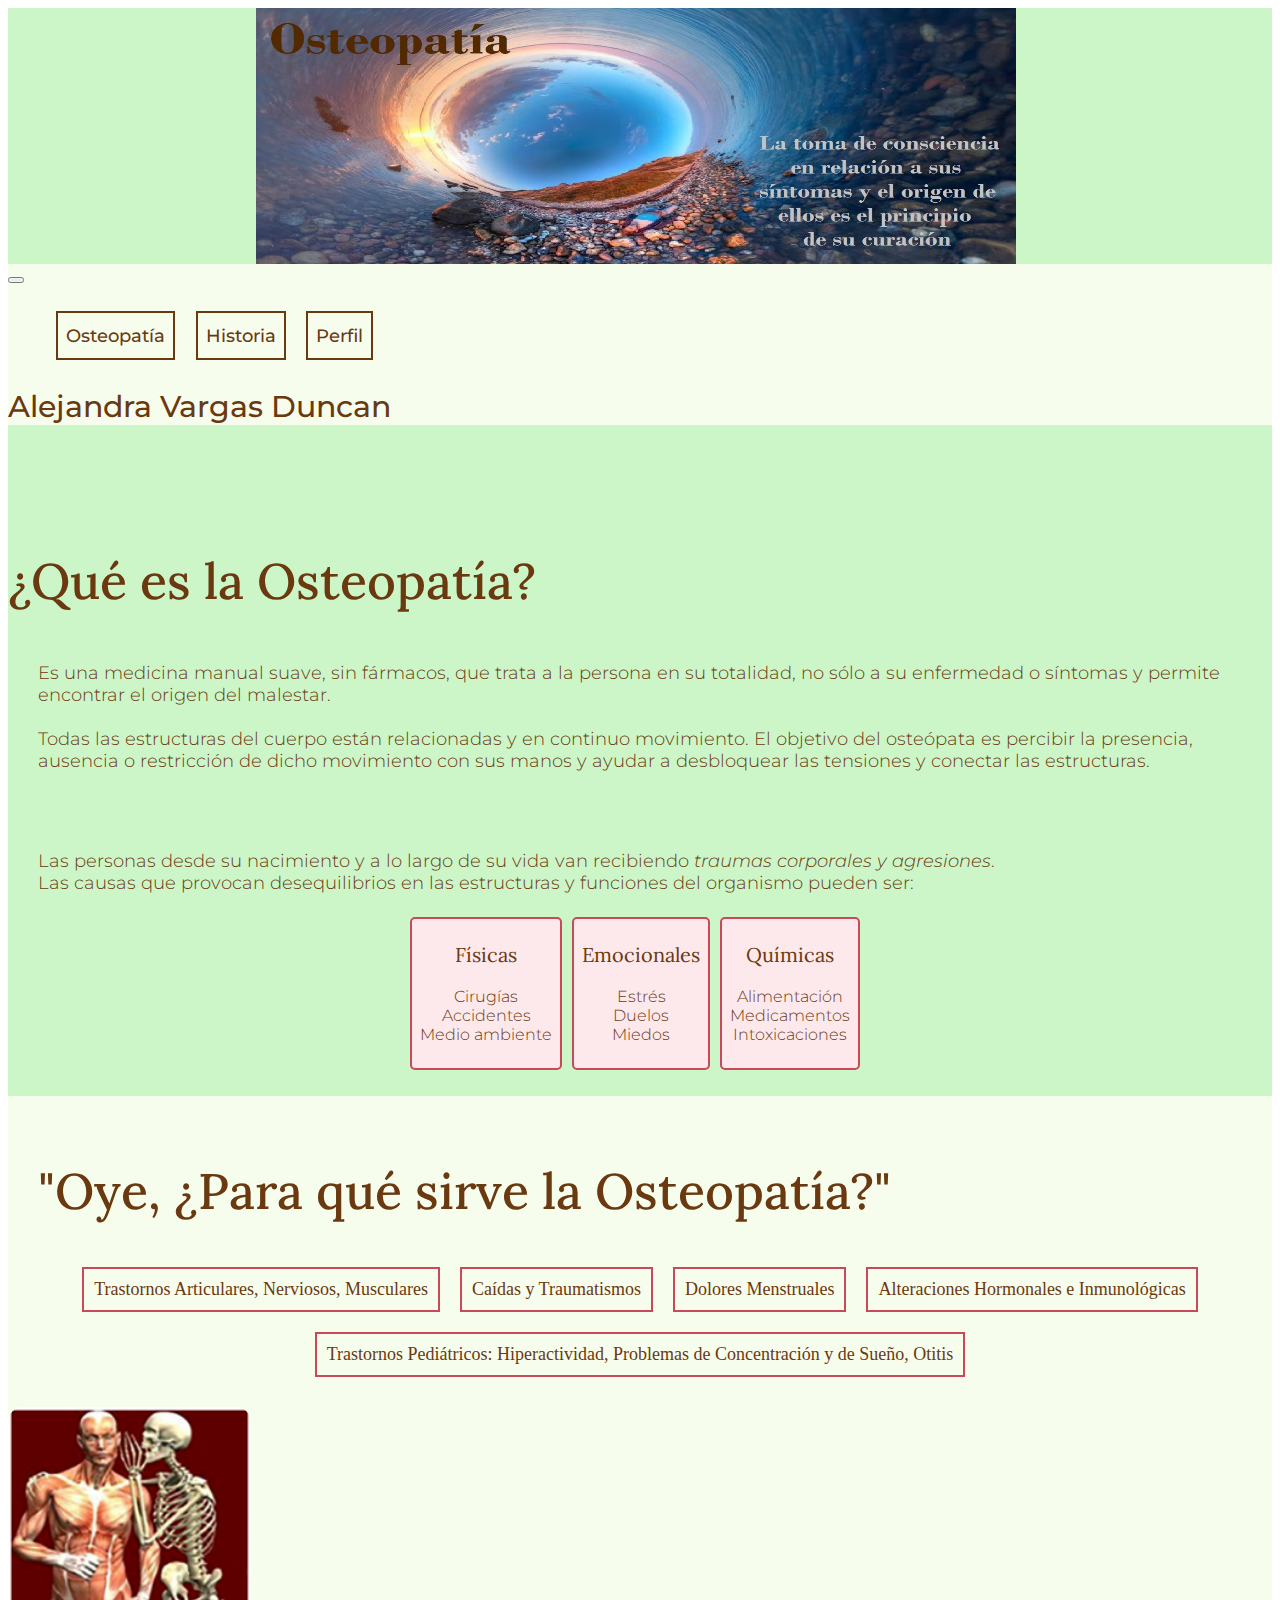
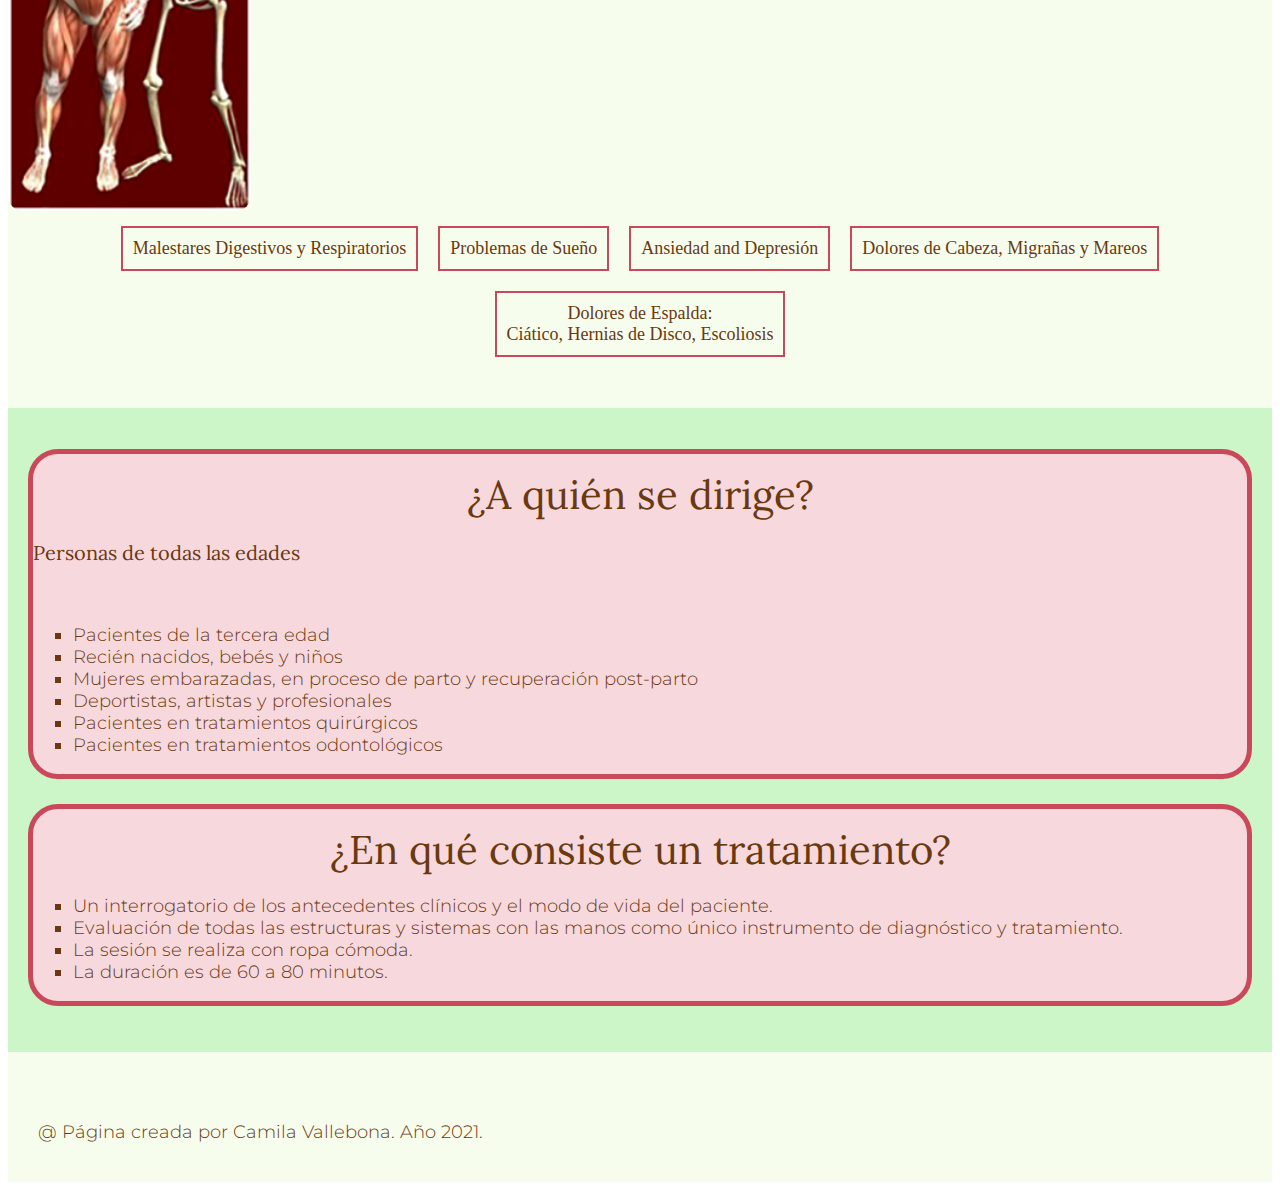
<file: index.html>
<!doctype html>
<html lang="en">

<head> 
    <!-- Required meta tags -->
    <meta charset="utf-8">
    <meta name="viewport" content="width=device-width, initial-scale=1, shrink-to-fit=no">
    <title> Alejandra Vargas Duncan - Osteópata </title>

    <!-- Link to Bootstrap 4 CSS -->
    <link rel="stylesheet" href="https://stackpath.bootstrapcdn.com/bootstrap/4.1.0/css/bootstrap.min.css" integrity="sha384-9gVQ4dYFwwWSjIDZnLEWnxCjeSWFphJiwGPXr1jddIhOegiu1FwO5qRGvFXOdJZ4" crossorigin="anonymous">

    <!-- Google fonts -->
    <link rel="preconnect" href="https://fonts.gstatic.com">
    <link href="https://fonts.googleapis.com/css2?family=Lora:wght@400;500&family=Montserrat:wght@300;400&display=swap" rel="stylesheet">

    <!-- FontAwesome for search icon -->
    <link rel="stylesheet" href="https://cdnjs.cloudflare.com/ajax/libs/font-awesome/5.12.1/css/all.min.css">

    <!-- Link to your custom stylesheet. Any non-Bootstrap styles you create go in this stylesheet. You can create new classes and IDs, or add new rules for classes that already exist in Bootstrap. Any rules you put in your custom stylesheet will override any styling applied to any elements of the same name in Bootstrap, as long as your custom stylesheet link comes AFTER your Bootstrap CSS link, the way it does here. -->
    <link rel="stylesheet" type="text/css" href="css/custom.css">

</head>

<body>

        <div class="container">
    
            <!-- Header-->
            <header>
              <section class="image-ocean-container"> 
                <img src="images/ocean-edited2.jpg" class="image-ocean" alt="Image of a magic ocean"/>
              </section>

              <!-- Navigation / Hambuger Menu-->
              <nav class="navbar navbar-expand-sm navbar-light color4">
                <button class="navbar-toggler" type="button" data-toggle="collapse" data-target="#nav-content" aria-controls="nav-content" aria-expanded="false" aria-label="Toggle navigation">
                    <span class="navbar-toggler-icon"></span>
                </button>

                <div class="collapse navbar-collapse" id="nav-content">
                  <ul class="navbar-nav">
                    <li class="nav-font"> <a href="index.html"> Osteopatía </a> </li>
                    <li class="nav-font"> <a href="history.html"> Historia </a> </li>
                    <li class="nav-font"> <a href="perfil.html"> Perfil </a> </li>
                  </ul>
                </div>
              <!-- Title -->
                <div> 
                  <h6 class="alejandra">  Alejandra Vargas Duncan </h6> 
                </div>
              </nav>
            </header>
           
            <!-- Content Area 1 -->
            <br/>
            <main class="qué-es">   
              <div class="row header">
                <div class="col-sm-12 text-center">
                  <h1> ¿Qué es la Osteopatía? </h1>
                </div>
              </div>
              
              <div class="row">
                <div class="col-lg-6 col-md-12 col-sm-12">
                  <p class="padding1 text-center"> Es una medicina manual suave, sin fármacos, que trata a la persona en su totalidad, 
                    no sólo a su enfermedad o síntomas y permite encontrar el origen del malestar. 
                    <br/> <br/>
                    Todas las estructuras del cuerpo están relacionadas y en continuo movimiento. 
                    El objetivo del osteópata es percibir la presencia, ausencia o restricción de dicho movimiento con sus manos 
                    y ayudar a desbloquear las tensiones y conectar las estructuras.</p>
                  
                </div>

                <div class="col-lg-6 col-md-12 col-sm-12 text-center"> 
                    <p class="padding2"> Las personas desde su nacimiento y a lo largo de su vida van recibiendo <em> traumas 
                    corporales y agresiones</em>. <br/>  
                    Las causas que provocan desequilibrios en las estructuras y funciones del organismo pueden ser: </p>
                    <div class="boxes-container">
                      <div class="square">
                        <h4 class="card-title"> Físicas </h4>
                        <p class="card-text small"> Cirugías <br/> Accidentes <br/> Medio ambiente</p>
                      </div>

                      <div class="square">
                        <h4 class="card-title"> Emocionales </h4>
                        <p class="card-text small"> Estrés <br/> Duelos <br/> Miedos </p>
                      </div>

                      <div class="square">
                        <h4 class="card-title"> Químicas </h4>
                        <p class="card-text small"> Alimentación <br/> Medicamentos <br/> Intoxicaciones </p>
                      </div>
                    </div>
                  <br/>   
              </div>
          
          </main>
          
          <!-- Content Area 2 -->
         
          <main class="para-qué-sirve">
            
            <div class="row header">
              <div class="col-sm-12 text-center padding2">
                <h1> "Oye, ¿Para qué sirve la Osteopatía?" </h1>
              </div>
            </div>
            
            <div class="row flex-container">
              <div class="col-lg-4 col-sm-12 container-float-left text-center">
                
                  <div class="what"> Trastornos Articulares, Nerviosos, Musculares  </div>
                  <div class="what"> Caídas y Traumatismos </div>
                  <div class="what"> Dolores Menstruales </div>
                  <div class="what"> Alteraciones Hormonales e Inmunológicas  </div>
                  <div class="what"> Trastornos Pediátricos: Hiperactividad, Problemas de Concentración y de Sueño, Otitis</div> 
                
              </div>

              <div class="col-lg-4 col-md-12 col-sm-12 text-center "> 
                <section class="skeleton-image-container "> 
                  <img src="images/skeleton-muscles.jpg" class="skeleton-image" alt="Esqueleto preguntándole a los músculos sobre la Osteopatía"> 
                </section>
              </div>

              <div class="col-lg-4 ocl-sm-12 container-float-right text-center">
                 
                  <div class="what"> Malestares Digestivos y Respiratorios </div>
                  <div class="what"> Problemas de Sueño </div>
                  <div class="what"> Ansiedad and Depresión </div>
                  <div class="what"> Dolores de Cabeza, Migrañas y Mareos </div>
                  <div class="what"> Dolores de Espalda: <br/> Ciático, Hernias de Disco, Escoliosis </div> 
                
              </div>
                    
            </div>
          
            <br/>
          </main>

          <!-- Content Area 3 -->
          <main class="personas-y-tratamiento">
            <br/>
            <div class="row header">
              <div class="col-sm-12">
                
                <div class="card-deck">
                  <div class="card card-width">
                    <div class="card-body">
                      <h2 class="card-title"> ¿A quién se dirige? </h2>
                      <h3 class=" font-weight-bold text-center"> Personas de todas las edades </h3>
                      </br>
                      <ul class="card-text">
                        <li class="tratamiento"> Pacientes de la tercera edad </li>
                        <li class="tratamiento"> Recién nacidos, bebés y niños </li>
                        <li class="tratamiento"> Mujeres embarazadas, en proceso de parto y recuperación post-parto </li>
                        <li class="tratamiento"> Deportistas, artistas y profesionales </li>
                        <li class="tratamiento"> Pacientes en tratamientos quirúrgicos </li>
                        <li class="tratamiento"> Pacientes en tratamientos odontológicos </li>
                      </ul>
                    </div>
                  </div>

                  <div class="card card-width">
                    <div class="card-body">
                      <h2 class="card-title"> ¿En qué consiste un tratamiento? </h2>
                      <ul class="card-text">
                        <li class="tratamiento"> Un interrogatorio de los antecedentes clínicos y el modo de vida del paciente. </li>
                        <li class="tratamiento"> Evaluación de todas las estructuras y sistemas con las manos como único instrumento de diagnóstico y tratamiento.</li>
                        <li class="tratamiento"> La sesión se realiza con ropa cómoda. </li>
                        <li class="tratamiento"> La duración es de 60 a 80 minutos. </li>
                      </ul>
                    </div>
                  </div>
                </div>
                

              </div>

            </div>
            <br/>
          </main>

          <!-- Footer -->
          <footer> 
            <div class="row">
              <div class="col-sm-12">
                <br/>
                <p> @ Página creada por Camila Vallebona. Año 2021. </p>
                <br/>
                </div>
            </div>
          </footer>
      </div>



    <!-- NECESSARY <script> LINKS. The three <script> links below add jQuery, popper.js, and Bootstrap 4 JavaScript. These are libraries of scripts that are necessary to make Bootstrap's interactive and animated components work (e.g., dropdown menus, buttons, alerts, carousels, collapsing navbars and content areas, modals, popups, tooltips, etc). These three <script> links MUST appear in THIS ORDER; this is because both popper.js and the Bootstrap scripts rely on jQuery to work, so jQuery must load into your page first. We add these links at the bottom of the <body> element instead of in the <head> element so the scripts won't be loaded into your site until they're needed, which helps with your site's speed and functionality. -->

    <!-- jQuery--this must come first! -->
    <script src="https://code.jquery.com/jquery-3.3.1.slim.min.js" integrity="sha384-q8i/X+965DzO0rT7abK41JStQIAqVgRVzpbzo5smXKp4YfRvH+8abtTE1Pi6jizo" crossorigin="anonymous"></script>

    <!-- popper.js--a library of drop-down and pop-up JavaScript scripts -->
    <script src="https://cdnjs.cloudflare.com/ajax/libs/popper.js/1.14.0/umd/popper.min.js" integrity="sha384-cs/chFZiN24E4KMATLdqdvsezGxaGsi4hLGOzlXwp5UZB1LY//20VyM2taTB4QvJ" crossorigin="anonymous"></script>

    <!-- unique Bootstrap 4 JavaScript scripts -->
    <script src="https://stackpath.bootstrapcdn.com/bootstrap/4.1.0/js/bootstrap.min.js" integrity="sha384-uefMccjFJAIv6A+rW+L4AHf99KvxDjWSu1z9VI8SKNVmz4sk7buKt/6v9KI65qnm" crossorigin="anonymous"></script>

</body>

</html>
</file>
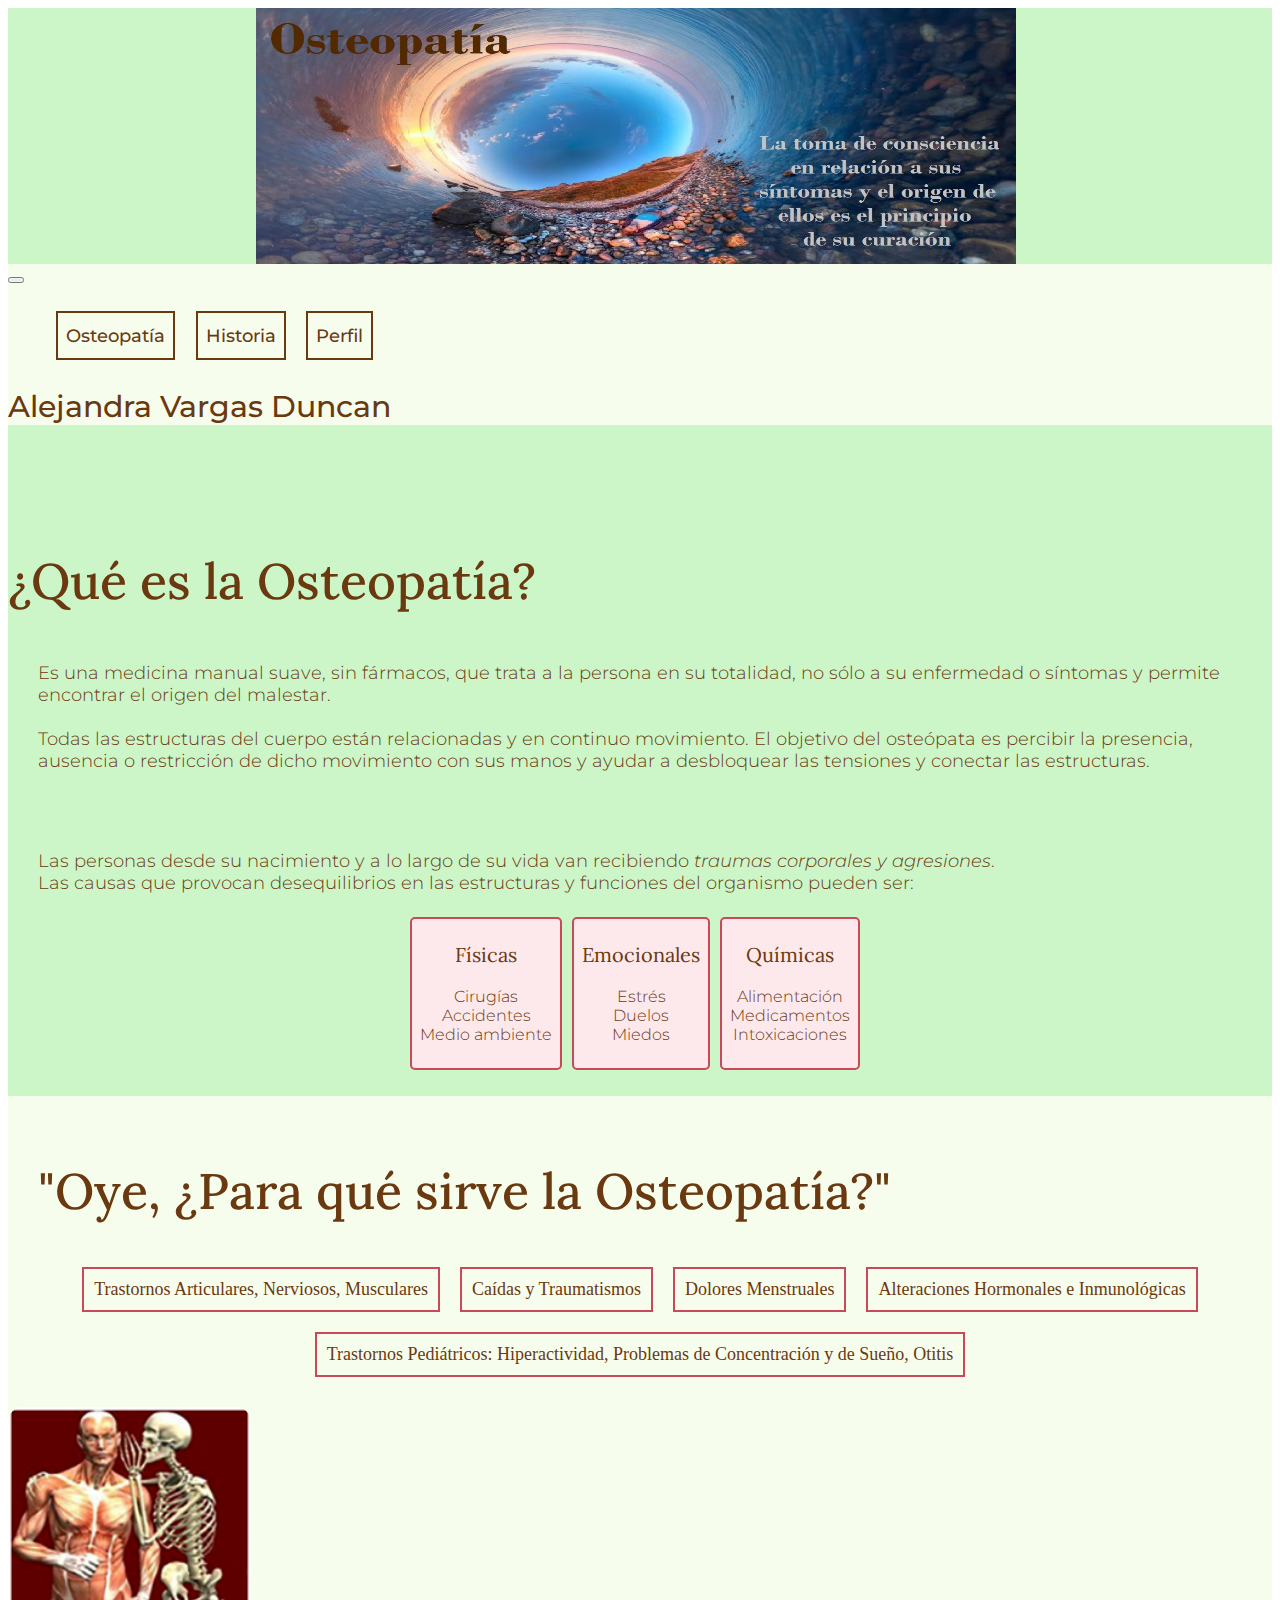
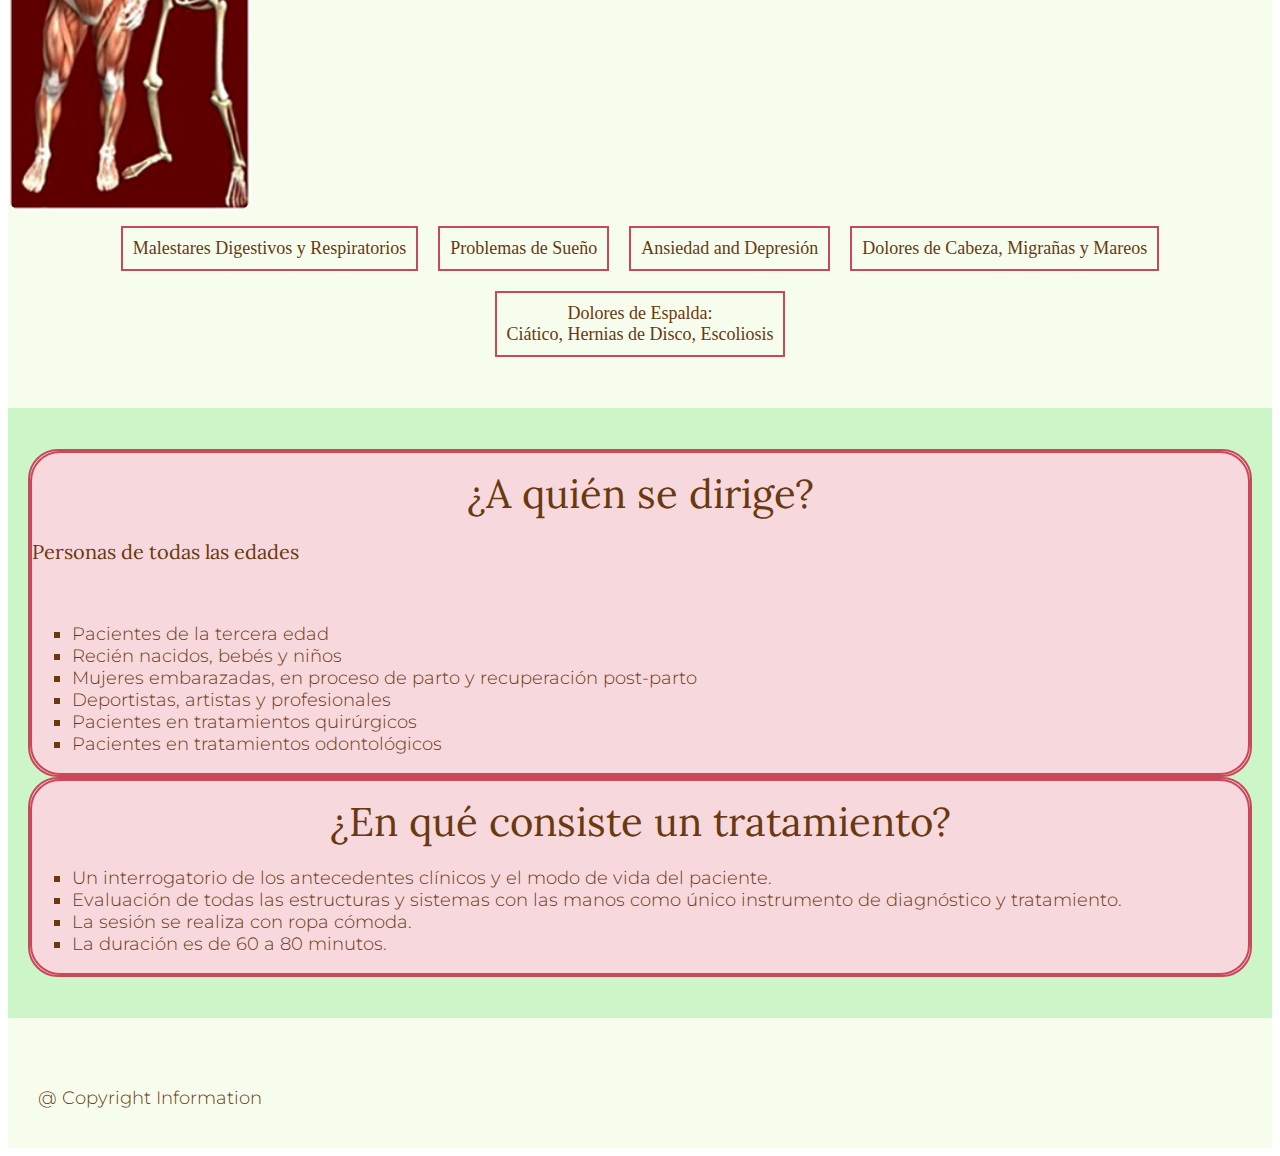
<file: index.html.html>
<!doctype html>
<html lang="en">

<head> 
    <!-- Required meta tags -->
    <meta charset="utf-8">
    <meta name="viewport" content="width=device-width, initial-scale=1, shrink-to-fit=no">
    <title> Final Project </title>

    <!-- Link to Bootstrap 4 CSS -->
    <link rel="stylesheet" href="https://stackpath.bootstrapcdn.com/bootstrap/4.1.0/css/bootstrap.min.css" integrity="sha384-9gVQ4dYFwwWSjIDZnLEWnxCjeSWFphJiwGPXr1jddIhOegiu1FwO5qRGvFXOdJZ4" crossorigin="anonymous">

    <!-- Google fonts -->
    <link rel="preconnect" href="https://fonts.gstatic.com">
    <link href="https://fonts.googleapis.com/css2?family=Lora:wght@400;500&family=Montserrat:wght@300;400&display=swap" rel="stylesheet">

    <!-- FontAwesome for search icon -->
    <link rel="stylesheet" href="https://cdnjs.cloudflare.com/ajax/libs/font-awesome/5.12.1/css/all.min.css">

    <!-- Link to your custom stylesheet. Any non-Bootstrap styles you create go in this stylesheet. You can create new classes and IDs, or add new rules for classes that already exist in Bootstrap. Any rules you put in your custom stylesheet will override any styling applied to any elements of the same name in Bootstrap, as long as your custom stylesheet link comes AFTER your Bootstrap CSS link, the way it does here. -->
    <link rel="stylesheet" type="text/css" href="custom.css">

</head>

<body>

        <div class="container">
    
            <!-- Header-->
            <header class="">
              <section> 
                <img src="images/ocean-edited2.jpg" class="image-ocean" alt="Image of a magic ocean"/>
              </section>

              <!-- Navigation / Hambuger Menu-->
              <nav class="navbar navbar-expand-sm navbar-light color4">
                <button class="navbar-toggler" type="button" data-toggle="collapse" data-target="#nav-content" aria-controls="nav-content" aria-expanded="false" aria-label="Toggle navigation">
                    <span class="navbar-toggler-icon"></span>
                </button>

                <div class="collapse navbar-collapse" id="nav-content">
                  <ul class="navbar-nav">
                    <li class="nav-font"> <a href="/index.html.html"> Osteopatía </a> </li>
                    <li class="nav-font"> <a href="/history/index.html"> Historia </a> </li>
                    <li class="nav-font"> <a href="/perfil/index.html"> Perfil </a> </li>
                  </ul>
                </div>
              <!-- Title -->
                <div> 
                  <h6 class="alejandra">  Alejandra Vargas Duncan </h6> <!-- Add logo AV --> 
                </div>
              </nav>
            </header>
           
            <!-- Content Area 1 -->
            <br/>
            <main class="qué-es">   
              <div class="row header">
                <div class="col-sm-12 text-center ">
                  <h1> ¿Qué es la Osteopatía? </h1>
                </div>
              </div>
              
              <div class="row">
                <div class="col-lg-6 col-sm-12">
                  <p class="padding1 text-center"> Es una medicina manual suave, sin fármacos, que trata a la persona en su totalidad, 
                    no sólo a su enfermedad o síntomas y permite encontrar el origen del malestar. 
                    <br/> <br/>
                    Todas las estructuras del cuerpo están relacionadas y en continuo movimiento. 
                    El objetivo del osteópata es percibir la presencia, ausencia o restricción de dicho movimiento con sus manos 
                    y ayudar a desbloquear las tensiones y conectar las estructuras.</p>
                  
                </div>

                <div class="col-lg-6 col-sm-12 text-center"> 
                    <p class="padding2"> Las personas desde su nacimiento y a lo largo de su vida van recibiendo <em> traumas 
                    corporales y agresiones</em>. <br/>  
                    Las causas que provocan desequilibrios en las estructuras y funciones del organismo pueden ser: </p>
                    <div class="boxes-container">
                      <div class="square">
                        <h4 class="card-title"> Físicas </h4>
                        <p class="card-text small"> Cirugías <br/> Accidentes <br/> Medio ambiente</p>
                      </div>

                      <div class="square">
                        <h4 class="card-title"> Emocionales </h4>
                        <p class="card-text small"> Estrés <br/> Duelos <br/> Miedos </p>
                      </div>

                      <div class="square">
                        <h4 class="card-title"> Químicas </h4>
                        <p class="card-text small"> Alimentación <br/> Medicamentos <br/> Intoxicaciones </p>
                      </div>
                    </div>
                  <br/>   
              </div>
          
          </main>
          
          <!-- Content Area 2 -->
         
          <main class="para-qué-sirve">
            
            <div class="row header">
              <div class="col-sm-12 text-center padding2">
                <h1> "Oye, ¿Para qué sirve la Osteopatía?" </h1>
              </div>
            </div>
            
            <div class="row flex-container">
              <div class="col-lg-4 col-sm-12 container-float-left text-center">
                
                  <div class="what"> Trastornos Articulares, Nerviosos, Musculares  </div>
                  <div class="what"> Caídas y Traumatismos </div>
                  <div class="what"> Dolores Menstruales </div>
                  <div class="what"> Alteraciones Hormonales e Inmunológicas  </div>
                  <div class="what"> Trastornos Pediátricos: Hiperactividad, Problemas de Concentración y de Sueño, Otitis</div> 
                
              </div>

              <div class="col-lg-4 col-sm-12  text-center "> 
                <section class="skeleton-image-container "> 
                  <img src="images/skeleton-muscles.jpg" class="skeleton-image" alt="Esqueleto preguntándole a los músculos sobre la Osteopatía"> 
                </section>
              </div>

              <div class="col-lg-4 ocl-sm-12 container-float-right text-center">
                 
                  <div class="what"> Malestares Digestivos y Respiratorios </div>
                  <div class="what"> Problemas de Sueño </div>
                  <div class="what"> Ansiedad and Depresión </div>
                  <div class="what"> Dolores de Cabeza, Migrañas y Mareos </div>
                  <div class="what"> Dolores de Espalda: <br/> Ciático, Hernias de Disco, Escoliosis </div> 
                
              </div>
                    
            </div>
          
            <br/>
          </main>

          <!-- Content Area 3 -->
          <main class="personas-y-tratamiento">
            <br/>
            <div class="row header">
              <div class="col-sm-12">
                
                <div class="card-deck">
                  <div class="card">
                    <div class="card-body">
                      <h2 class="card-title"> ¿A quién se dirige? </h2>
                      <h3 class=" font-weight-bold text-center"> Personas de todas las edades </h3>
                      </br>
                      <ul class="card-text">
                        <li class="tratamiento"> Pacientes de la tercera edad </li>
                        <li class="tratamiento"> Recién nacidos, bebés y niños </li>
                        <li class="tratamiento"> Mujeres embarazadas, en proceso de parto y recuperación post-parto </li>
                        <li class="tratamiento"> Deportistas, artistas y profesionales </li>
                        <li class="tratamiento"> Pacientes en tratamientos quirúrgicos </li>
                        <li class="tratamiento"> Pacientes en tratamientos odontológicos </li>
                      </ul>
                    </div>
                  </div>

                  <div class="card">
                    <div class="card-body">
                      <h2 class="card-title"> ¿En qué consiste un tratamiento? </h2>
                      <ul class="card-text">
                        <li class="tratamiento"> Un interrogatorio de los antecedentes clínicos y el modo de vida del paciente. </li>
                        <li class="tratamiento"> Evaluación de todas las estructuras y sistemas con las manos como único instrumento de diagnóstico y tratamiento.</li>
                        <li class="tratamiento"> La sesión se realiza con ropa cómoda. </li>
                        <li class="tratamiento"> La duración es de 60 a 80 minutos. </li>
                      </ul>
                    </div>
                  </div>
                </div>
                

              </div>

            </div>
            <br/>
          </main>

          <!-- Footer -->
          <footer> 
            <div class="row">
              <div class="col-sm-12">
                <br/>
                <p> @ Copyright Information </p>
                <br/>
                </div>
            </div>
          </footer>
      </div>



    <!-- NECESSARY <script> LINKS. The three <script> links below add jQuery, popper.js, and Bootstrap 4 JavaScript. These are libraries of scripts that are necessary to make Bootstrap's interactive and animated components work (e.g., dropdown menus, buttons, alerts, carousels, collapsing navbars and content areas, modals, popups, tooltips, etc). These three <script> links MUST appear in THIS ORDER; this is because both popper.js and the Bootstrap scripts rely on jQuery to work, so jQuery must load into your page first. We add these links at the bottom of the <body> element instead of in the <head> element so the scripts won't be loaded into your site until they're needed, which helps with your site's speed and functionality. -->

    <!-- jQuery--this must come first! -->
    <script src="https://code.jquery.com/jquery-3.3.1.slim.min.js" integrity="sha384-q8i/X+965DzO0rT7abK41JStQIAqVgRVzpbzo5smXKp4YfRvH+8abtTE1Pi6jizo" crossorigin="anonymous"></script>

    <!-- popper.js--a library of drop-down and pop-up JavaScript scripts -->
    <script src="https://cdnjs.cloudflare.com/ajax/libs/popper.js/1.14.0/umd/popper.min.js" integrity="sha384-cs/chFZiN24E4KMATLdqdvsezGxaGsi4hLGOzlXwp5UZB1LY//20VyM2taTB4QvJ" crossorigin="anonymous"></script>

    <!-- unique Bootstrap 4 JavaScript scripts -->
    <script src="https://stackpath.bootstrapcdn.com/bootstrap/4.1.0/js/bootstrap.min.js" integrity="sha384-uefMccjFJAIv6A+rW+L4AHf99KvxDjWSu1z9VI8SKNVmz4sk7buKt/6v9KI65qnm" crossorigin="anonymous"></script>

</body>

</html>
</file>
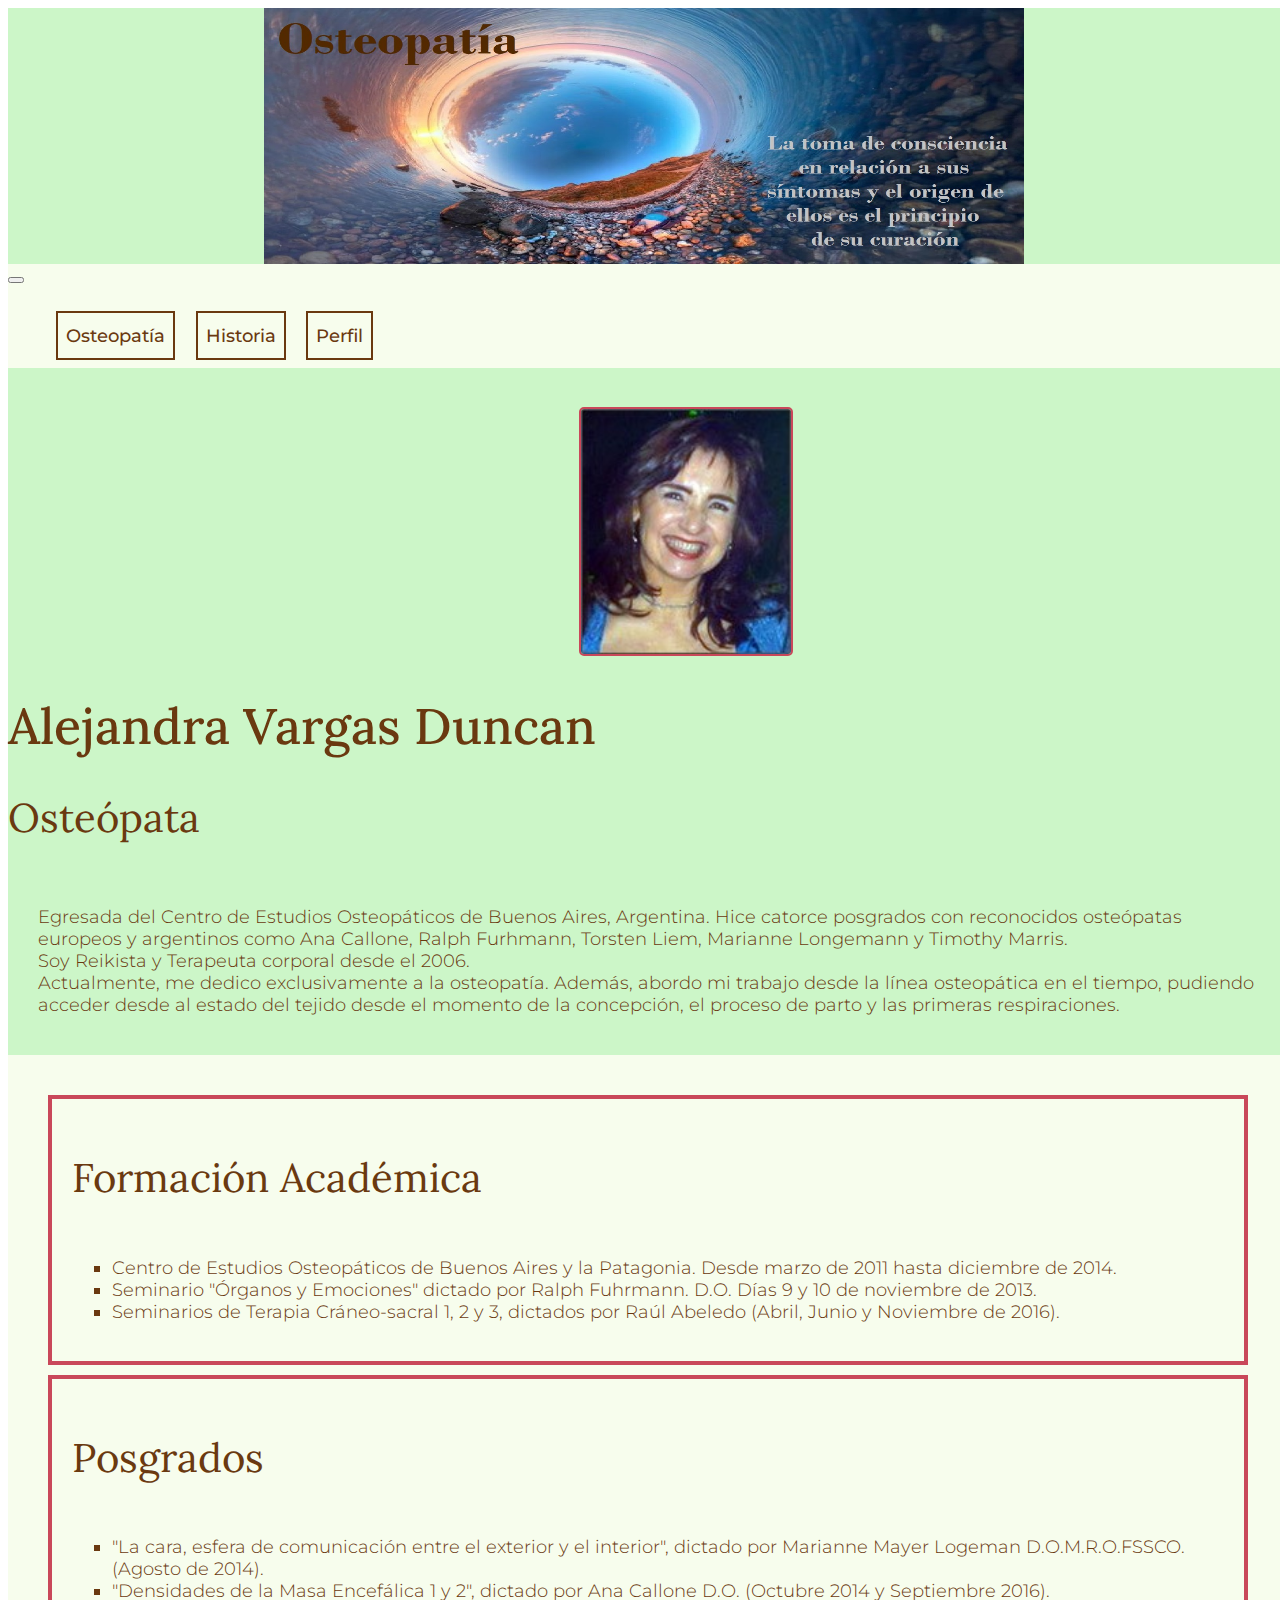
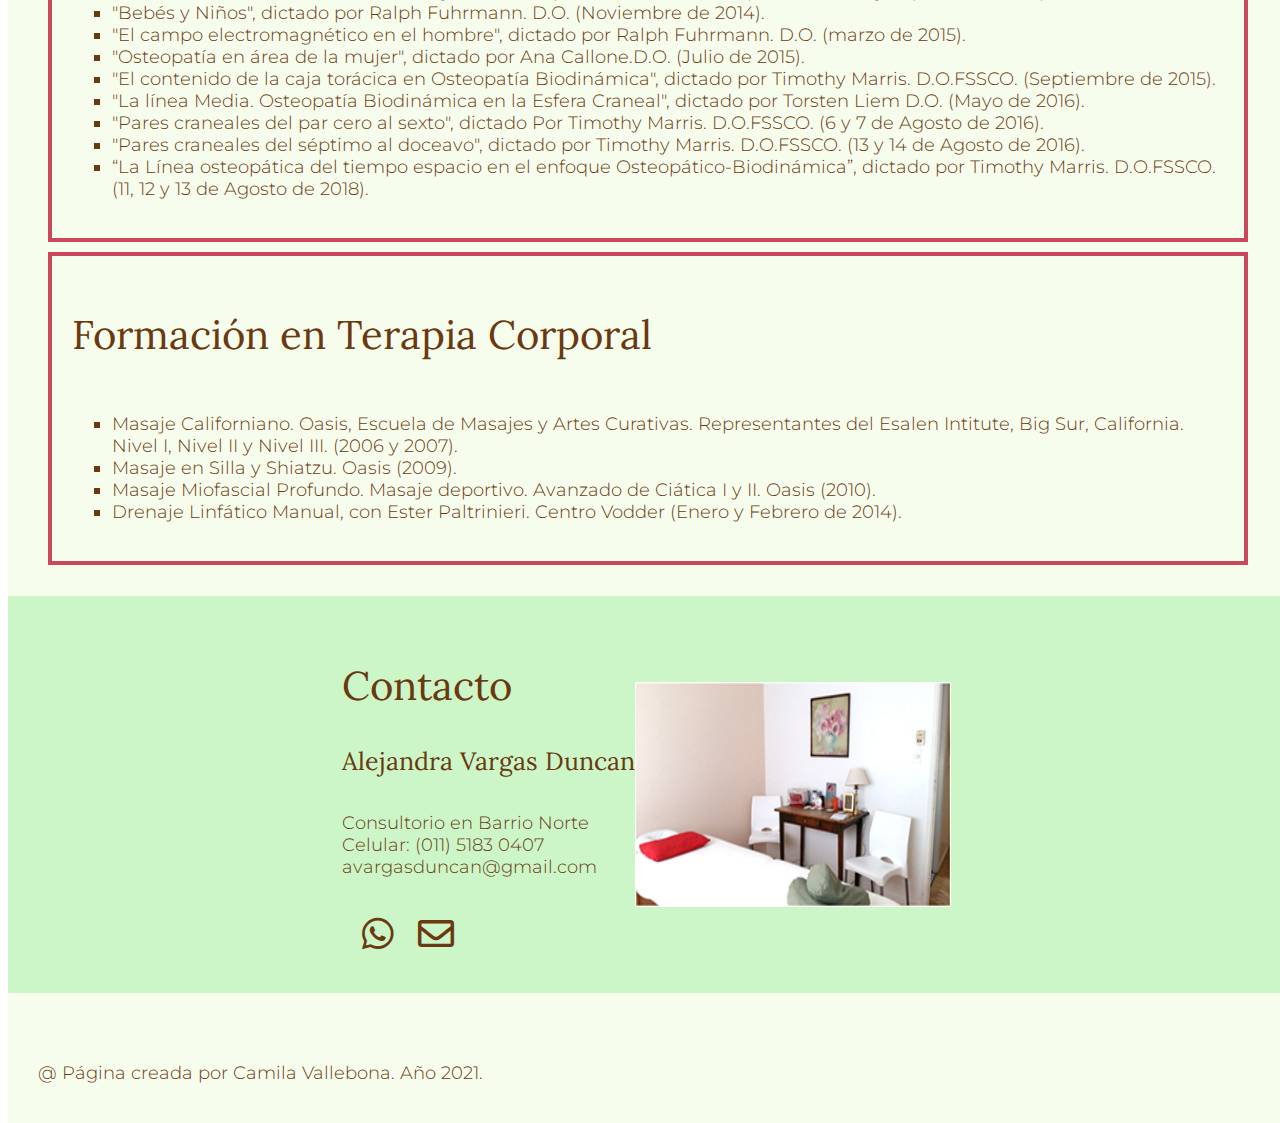
<file: perfil.html>
<!doctype html>
<html lang="en">

<head> 
    <!-- Required meta tags -->
    <meta charset="utf-8">
    <meta name="viewport" content="width=device-width, initial-scale=1, shrink-to-fit=no">
    <title> Alejandra Vargas Duncan - Osteópata </title>

    <!-- Link to Bootstrap 4 CSS -->
    <link rel="stylesheet" href="https://stackpath.bootstrapcdn.com/bootstrap/4.1.0/css/bootstrap.min.css" integrity="sha384-9gVQ4dYFwwWSjIDZnLEWnxCjeSWFphJiwGPXr1jddIhOegiu1FwO5qRGvFXOdJZ4" crossorigin="anonymous">

    <!-- Google fonts -->
    <link rel="preconnect" href="https://fonts.gstatic.com">
    <link href="https://fonts.googleapis.com/css2?family=Lora:wght@400;500&family=Montserrat:wght@300;400&display=swap" rel="stylesheet">

    <!-- FontAwesome for search icon -->
    <link rel="stylesheet" href="https://cdnjs.cloudflare.com/ajax/libs/font-awesome/5.12.1/css/all.min.css"> <!-- Font Awesome icons -->
    <link rel="stylesheet" href="https://use.fontawesome.com/releases/v5.5.0/css/all.css" integrity="sha384-B4dIYHKNBt8Bc12p+WXckhzcICo0wtJAoU8YZTY5qE0Id1GSseTk6S+L3BlXeVIU" crossorigin="anonymous">
    
    <!-- Link to your custom stylesheet. Any non-Bootstrap styles you create go in this stylesheet. You can create new classes and IDs, or add new rules for classes that already exist in Bootstrap. Any rules you put in your custom stylesheet will override any styling applied to any elements of the same name in Bootstrap, as long as your custom stylesheet link comes AFTER your Bootstrap CSS link, the way it does here. -->
    <link rel="stylesheet" type="text/css" href="css/perfilcss.css">

</head>

<body>

        <div class="container">
    
            <!-- Header-->
            <header>
              <section class="ocean"> 
                <img src="images/ocean-edited2.jpg" class="image-ocean" alt="Image of a magic ocean"/>
              </section>

              <!-- Navigation / Hambuger Menu-->
              <nav class="navbar navbar-expand-sm navbar-light color4">
                <button class="navbar-toggler" type="button" data-toggle="collapse" data-target="#nav-content" aria-controls="nav-content" aria-expanded="false" aria-label="Toggle navigation">
                    <span class="navbar-toggler-icon"></span>
                </button>

                <div class="collapse navbar-collapse" id="nav-content">
                  <ul class="navbar-nav">
                    <li class="nav-font"> <a href="index.html"> Osteopatía </a> </li>
                    <li class="nav-font"> <a href="history.html"> Historia </a> </li>
                    <li class="nav-font"> <a href="perfil.html"> Perfil </a> </li>
                  </ul>
                </div>

              </nav>
            </header>
           
            <!-- Content Area 1 -->
            <br/>
            <main class="profile">   

              
              <div class="row">
                <div class="col-lg-3 col-sm-12 flex-container">
                  <section class=""> 
                    <img src="images/alejandra-vargas.jpg" class="profile-image square" alt="Foto de la Osteópata Alejandra Vargas"> 
                  </section>
                </div>

                <div class="col-lg-9 col-sm-12 text-center"> 
                  <h1> Alejandra Vargas Duncan </h1>
                  <h2> Osteópata </h2>
                                
                  <p class="padding2"> Egresada del Centro de Estudios Osteopáticos de Buenos Aires, Argentina.
                    Hice catorce posgrados con reconocidos osteópatas europeos y argentinos como Ana Callone, Ralph Furhmann, Torsten Liem, Marianne Longemann y Timothy Marris.
                    <br/>Soy Reikista y Terapeuta corporal desde el 2006. <br/>
                    Actualmente, me dedico exclusivamente a la osteopatía. 
                    Además, abordo mi trabajo desde la línea osteopática en el tiempo, pudiendo acceder 
                    desde al estado del tejido desde el momento de la concepción, el proceso de parto y las primeras respiraciones. <br/></p>
                  <br/>              
                </div> 
 
              </div>
          
          </main>
          
          <!-- Content Area 2 -->
         
          <main class="formación">
            
            <div class="row no-margin">
              <div class="col-sm-12 text-center padding2">

                <div class="list-group">
                  <div class="boxes text-left">
                      <h2 class="mb-1 text-center padding4"> Formación Académica </h2>
                      <ul class="formación">
                        <li > Centro de Estudios Osteopáticos de Buenos Aires y la Patagonia. Desde marzo de 2011 hasta diciembre de 2014. </li>
                        <li> Seminario "Órganos y Emociones" dictado por Ralph Fuhrmann. D.O. Días 9 y 10 de noviembre de 2013.</li>
                        <li> Seminarios de Terapia Cráneo-sacral 1, 2 y 3, dictados por Raúl Abeledo (Abril, Junio y Noviembre de 2016).</li>
                      </ul>
                  </div>
                  <div class="boxes text-left">
                      <h2 class="mb-1 text-center padding4"> Posgrados </h2>
                      <ul class="formación">
                        <li> "La cara, esfera de comunicación entre el exterior y el interior", dictado por Marianne Mayer Logeman D.O.M.R.O.FSSCO. (Agosto de 2014). </li>
                        <li> "Densidades de la Masa Encefálica 1 y 2", dictado por Ana Callone D.O. (Octubre 2014 y Septiembre 2016).</li>
                        <li> "Bebés y Niños", dictado por Ralph Fuhrmann. D.O. (Noviembre de 2014).</li>
                        <li> "El campo electromagnético en el hombre", dictado por Ralph Fuhrmann. D.O. (marzo de 2015).</li>
                        <li> "Osteopatía en área de la mujer", dictado por Ana Callone.D.O. (Julio de 2015).</li>
                        <li> "El contenido de la caja torácica en Osteopatía Biodinámica", dictado por Timothy Marris. D.O.FSSCO. (Septiembre de 2015).</li>
                        <li> "La línea Media. Osteopatía Biodinámica en la Esfera Craneal", dictado por Torsten Liem D.O. (Mayo de 2016).</li>
                        <li> "Pares craneales del par cero al sexto", dictado Por Timothy Marris. D.O.FSSCO. (6 y 7 de Agosto de 2016).</li>
                        <li> "Pares craneales del séptimo al doceavo", dictado por Timothy Marris. D.O.FSSCO. (13 y 14 de Agosto de 2016).</li>
                        <li> “La Línea osteopática del tiempo espacio en el enfoque Osteopático-Biodinámica”, dictado por Timothy Marris. D.O.FSSCO. (11, 12 y 13 de Agosto de 2018).</li>
                      </ul>

                  </div>
                  <div class="boxes text-left">
                      <h2 class="mb-1 text-center padding4"> Formación en Terapia Corporal </h2>
                      <ul class="formación"> 
                        <li> Masaje Californiano. Oasis, Escuela de Masajes y Artes Curativas. Representantes del Esalen Intitute, Big Sur, California. Nivel I, Nivel II y Nivel III. (2006 y 2007). </li>
                        <li> Masaje en Silla y Shiatzu. Oasis (2009).</li>
                        <li> Masaje Miofascial Profundo. Masaje deportivo. Avanzado de Ciática I y II. Oasis (2010).</li>
                        <li> Drenaje Linfático Manual, con Ester Paltrinieri. Centro Vodder (Enero y Febrero de 2014).</li>
                      </ul>
                    </div>

                  </a>
                </div>

            </div>
          </div>

          
            <br/>
          </main>

          <!-- Content Area 3 -->
          <main class="contacto">
            <br/>
              <div class="row flex-container">
                
                <div class="col-lg-6 col-sm-12 text-center padding3"> 
                  <h2> Contacto </h2>
                  <h3> Alejandra Vargas Duncan </h3>
                  <p class="padding3"> 
                    Consultorio en Barrio Norte <br/>
                    Celular: (011) 5183 0407<br/>
                    <a href="mailto:avargasduncan@gmail.com"> avargasduncan@gmail.com </a>
                    </p>

                  <div class="icons">
                    <a> <i class="fab fa-whatsapp fa-2x"></i> </a>
                    <a href="mailto:avargasduncan@gmail.com"> <i class="far fa-envelope fa-2x"></i>  </a>
                  </div>
                </div> 

                <div class="col-lg-6 col-sm-12 ">
                  <section class="contact-container"> 
                    <img src="images/osteopatía-consultorio.jpg" class="contact-image" alt="Foto del Consultorio de Alejandra Vargas"> 
                  </section>
                </div>
                  <br/>   
              </div>

            
            <br/>
          </main>

          <!-- Footer -->
          <footer> 
            <div class="row">
              <div class="col-sm-12">
                <br/>
                <p> @ Página creada por Camila Vallebona. Año 2021. </p>
                <br/>
                </div>
            </div>
          </footer>
      </div>



    <!-- NECESSARY <script> LINKS. The three <script> links below add jQuery, popper.js, and Bootstrap 4 JavaScript. These are libraries of scripts that are necessary to make Bootstrap's interactive and animated components work (e.g., dropdown menus, buttons, alerts, carousels, collapsing navbars and content areas, modals, popups, tooltips, etc). These three <script> links MUST appear in THIS ORDER; this is because both popper.js and the Bootstrap scripts rely on jQuery to work, so jQuery must load into your page first. We add these links at the bottom of the <body> element instead of in the <head> element so the scripts won't be loaded into your site until they're needed, which helps with your site's speed and functionality. -->

    <!-- jQuery--this must come first! -->
    <script src="https://code.jquery.com/jquery-3.3.1.slim.min.js" integrity="sha384-q8i/X+965DzO0rT7abK41JStQIAqVgRVzpbzo5smXKp4YfRvH+8abtTE1Pi6jizo" crossorigin="anonymous"></script>

    <!-- popper.js--a library of drop-down and pop-up JavaScript scripts -->
    <script src="https://cdnjs.cloudflare.com/ajax/libs/popper.js/1.14.0/umd/popper.min.js" integrity="sha384-cs/chFZiN24E4KMATLdqdvsezGxaGsi4hLGOzlXwp5UZB1LY//20VyM2taTB4QvJ" crossorigin="anonymous"></script>

    <!-- unique Bootstrap 4 JavaScript scripts -->
    <script src="https://stackpath.bootstrapcdn.com/bootstrap/4.1.0/js/bootstrap.min.js" integrity="sha384-uefMccjFJAIv6A+rW+L4AHf99KvxDjWSu1z9VI8SKNVmz4sk7buKt/6v9KI65qnm" crossorigin="anonymous"></script>

</body>

</html>
</file>
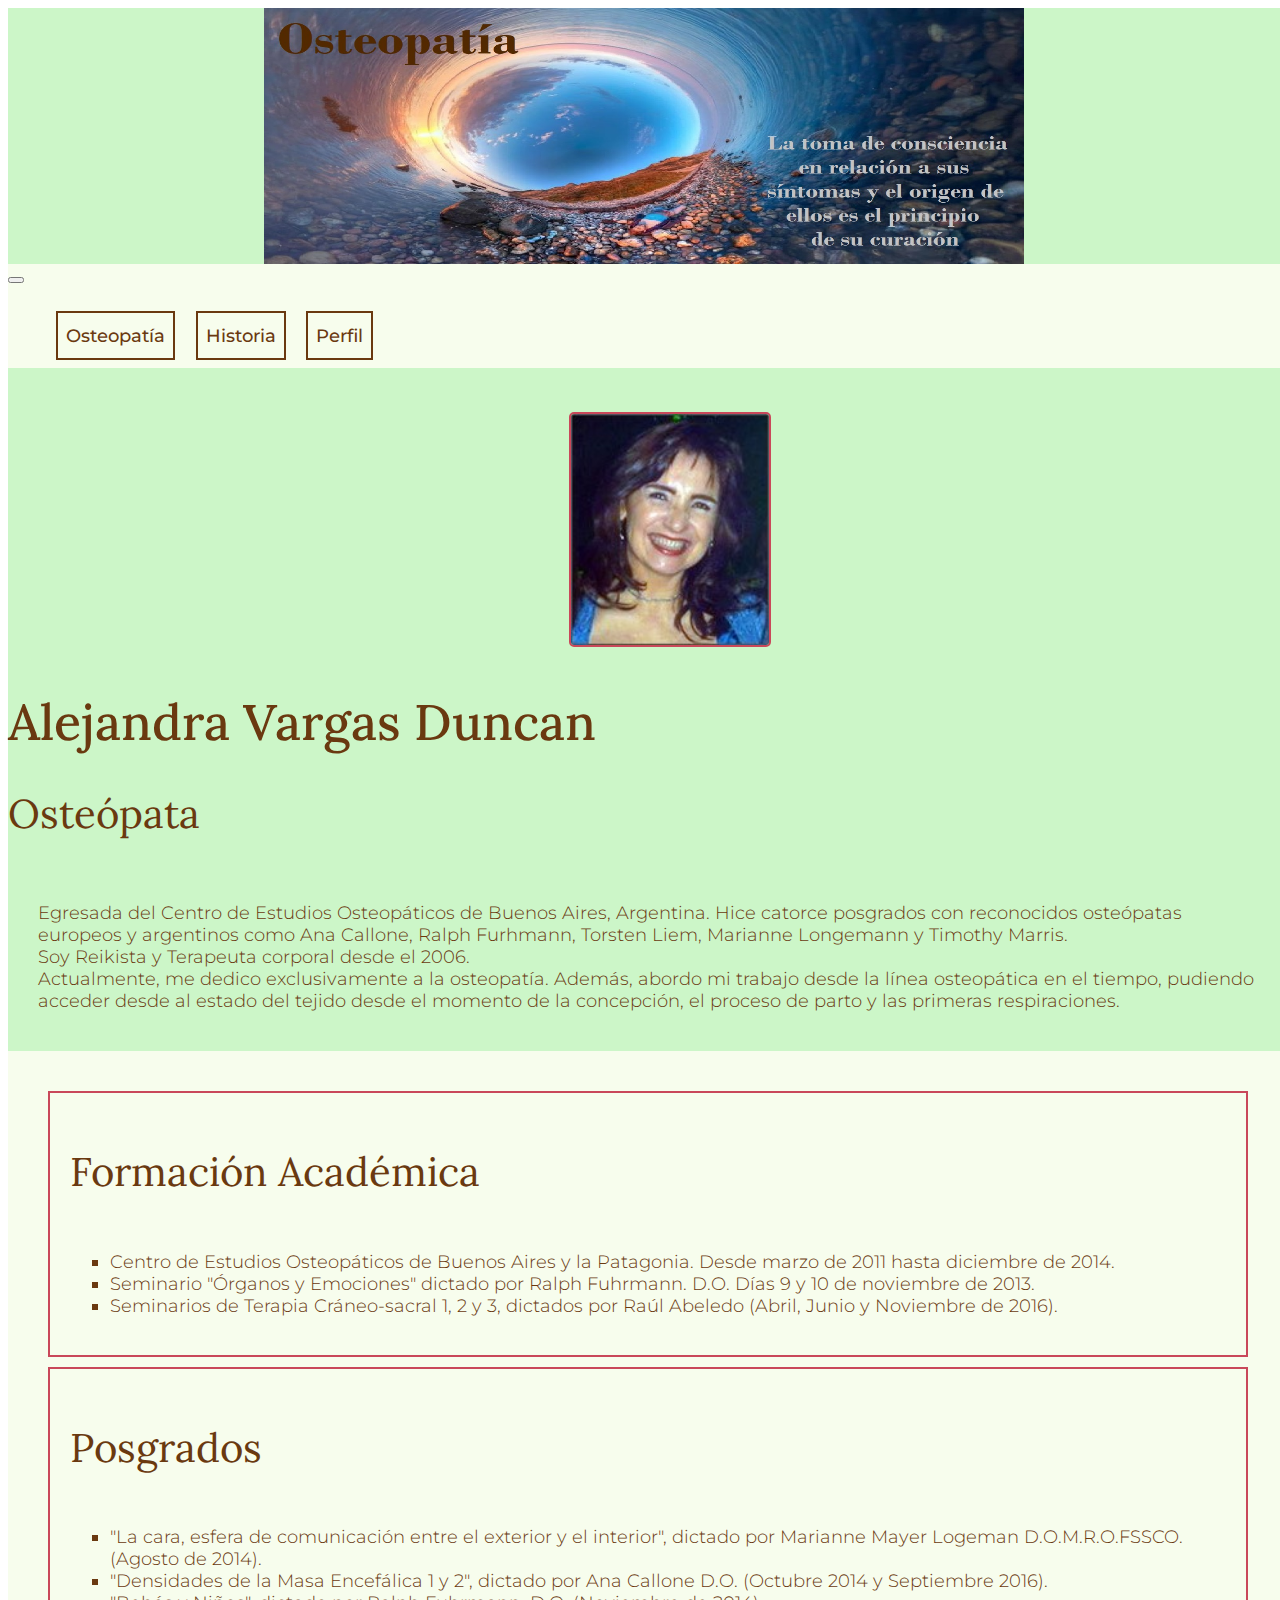
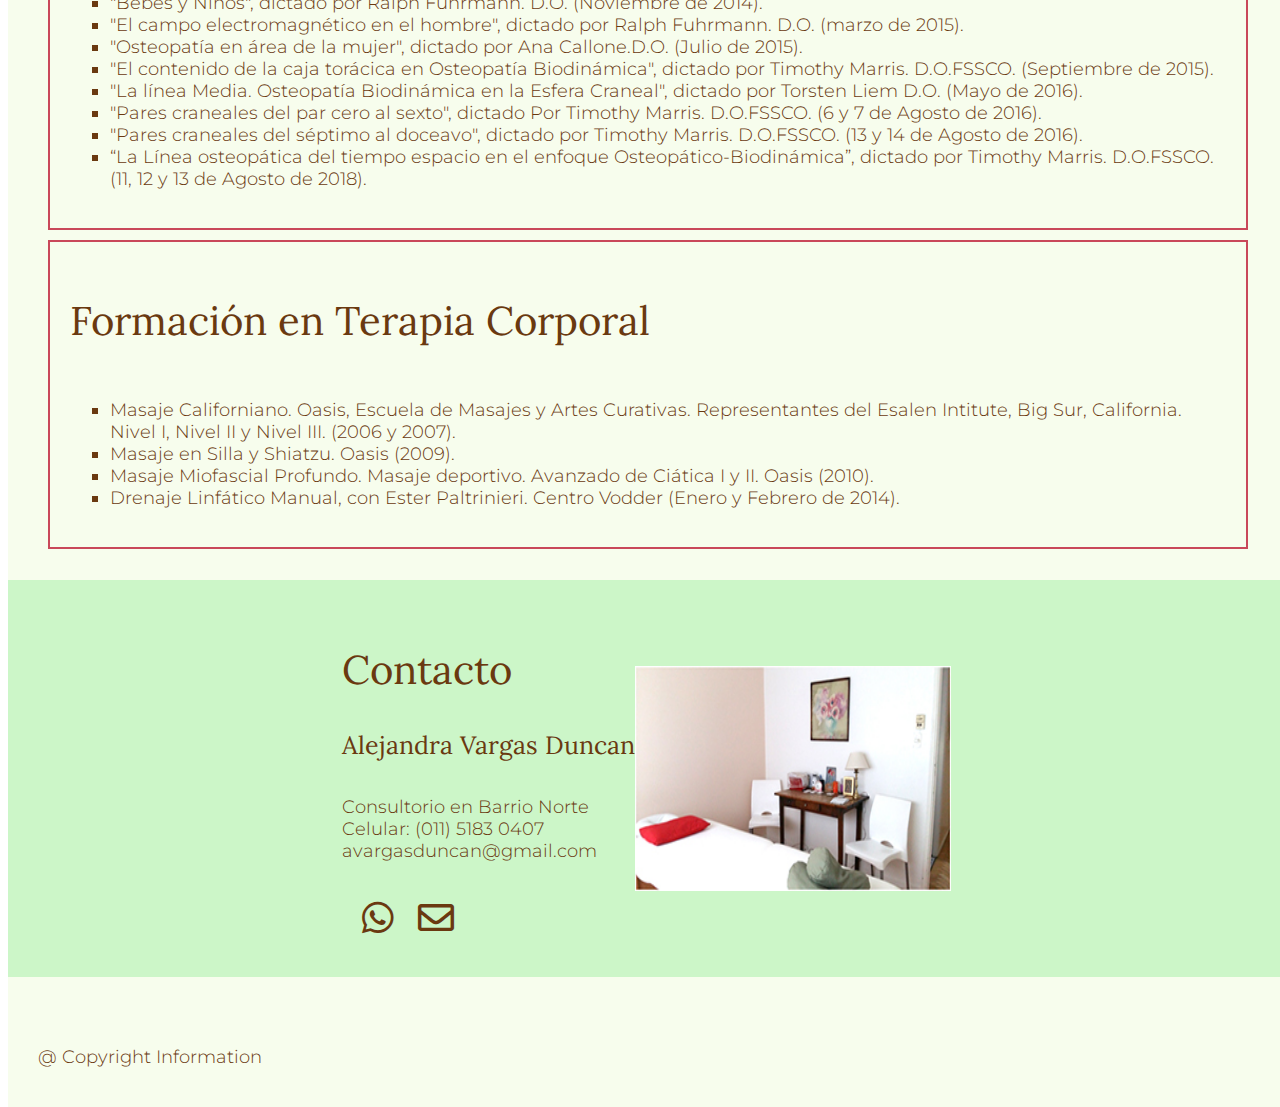
<file: perfil/perfil.html>
<!doctype html>
<html lang="en">

<head> 
    <!-- Required meta tags -->
    <meta charset="utf-8">
    <meta name="viewport" content="width=device-width, initial-scale=1, shrink-to-fit=no">
    <title> Final Project </title>

    <!-- Link to Bootstrap 4 CSS -->
    <link rel="stylesheet" href="https://stackpath.bootstrapcdn.com/bootstrap/4.1.0/css/bootstrap.min.css" integrity="sha384-9gVQ4dYFwwWSjIDZnLEWnxCjeSWFphJiwGPXr1jddIhOegiu1FwO5qRGvFXOdJZ4" crossorigin="anonymous">

    <!-- Google fonts -->
    <link rel="preconnect" href="https://fonts.gstatic.com">
    <link href="https://fonts.googleapis.com/css2?family=Lora:wght@400;500&family=Montserrat:wght@300;400&display=swap" rel="stylesheet">

    <!-- FontAwesome for search icon -->
    <link rel="stylesheet" href="https://cdnjs.cloudflare.com/ajax/libs/font-awesome/5.12.1/css/all.min.css"> <!-- Font Awesome icons -->
    <link rel="stylesheet" href="https://use.fontawesome.com/releases/v5.5.0/css/all.css" integrity="sha384-B4dIYHKNBt8Bc12p+WXckhzcICo0wtJAoU8YZTY5qE0Id1GSseTk6S+L3BlXeVIU" crossorigin="anonymous">
    
    <!-- Link to your custom stylesheet. Any non-Bootstrap styles you create go in this stylesheet. You can create new classes and IDs, or add new rules for classes that already exist in Bootstrap. Any rules you put in your custom stylesheet will override any styling applied to any elements of the same name in Bootstrap, as long as your custom stylesheet link comes AFTER your Bootstrap CSS link, the way it does here. -->
    <link rel="stylesheet" type="text/css" href="styling.css">

</head>

<body>

        <div class="container">
    
            <!-- Header-->
            <header>
              <section class="ocean"> 
                <img src="/images/ocean-edited2.jpg" class="image-ocean" alt="Image of a magic ocean"/>
              </section>

              <!-- Navigation / Hambuger Menu-->
              <nav class="navbar navbar-expand-sm navbar-light color4">
                <button class="navbar-toggler" type="button" data-toggle="collapse" data-target="#nav-content" aria-controls="nav-content" aria-expanded="false" aria-label="Toggle navigation">
                    <span class="navbar-toggler-icon"></span>
                </button>

                <div class="collapse navbar-collapse" id="nav-content">
                  <ul class="navbar-nav">
                    <li class="nav-font"> <a href="/index.html"> Osteopatía </a> </li>
                    <li class="nav-font"> <a href="/history/history.html"> Historia </a> </li>
                    <li class="nav-font"> <a href="perfil.html"> Perfil </a> </li>
                  </ul>
                </div>

              </nav>
            </header>
           
            <!-- Content Area 1 -->
            <br/>
            <main class="profile">   

              
              <div class="row">
                <div class="col-lg-3 col-sm-12 flex-container">
                  <section class=""> 
                    <img src="/images/alejandra-vargas.jpg" class="profile-image square" alt="Foto de la Osteópata Alejandra Vargas"> 
                  </section>
                </div>

                <div class="col-lg-9 col-sm-12 text-center"> 
                  <h1> Alejandra Vargas Duncan </h1>
                  <h2> Osteópata </h2>
                                
                  <p class="padding2"> Egresada del Centro de Estudios Osteopáticos de Buenos Aires, Argentina.
                    Hice catorce posgrados con reconocidos osteópatas europeos y argentinos como Ana Callone, Ralph Furhmann, Torsten Liem, Marianne Longemann y Timothy Marris.
                    <br/>Soy Reikista y Terapeuta corporal desde el 2006. <br/>
                    Actualmente, me dedico exclusivamente a la osteopatía. 
                    Además, abordo mi trabajo desde la línea osteopática en el tiempo, pudiendo acceder 
                    desde al estado del tejido desde el momento de la concepción, el proceso de parto y las primeras respiraciones. <br/></p>
                  <br/>              
                </div> 
 
              </div>
          
          </main>
          
          <!-- Content Area 2 -->
         
          <main class="formación">
            
            <div class="row no-margin">
              <div class="col-sm-12 text-center padding2">

                <div class="list-group">
                  <div class="boxes text-left">
                      <h2 class="mb-1 text-center padding4"> Formación Académica </h2>
                      <ul class="formación">
                        <li > Centro de Estudios Osteopáticos de Buenos Aires y la Patagonia. Desde marzo de 2011 hasta diciembre de 2014. </li>
                        <li> Seminario "Órganos y Emociones" dictado por Ralph Fuhrmann. D.O. Días 9 y 10 de noviembre de 2013.</li>
                        <li> Seminarios de Terapia Cráneo-sacral 1, 2 y 3, dictados por Raúl Abeledo (Abril, Junio y Noviembre de 2016).</li>
                      </ul>
                  </div>
                  <div class="boxes text-left">
                      <h2 class="mb-1 text-center padding4"> Posgrados </h2>
                      <ul class="formación">
                        <li> "La cara, esfera de comunicación entre el exterior y el interior", dictado por Marianne Mayer Logeman D.O.M.R.O.FSSCO. (Agosto de 2014). </li>
                        <li> "Densidades de la Masa Encefálica 1 y 2", dictado por Ana Callone D.O. (Octubre 2014 y Septiembre 2016).</li>
                        <li> "Bebés y Niños", dictado por Ralph Fuhrmann. D.O. (Noviembre de 2014).</li>
                        <li> "El campo electromagnético en el hombre", dictado por Ralph Fuhrmann. D.O. (marzo de 2015).</li>
                        <li> "Osteopatía en área de la mujer", dictado por Ana Callone.D.O. (Julio de 2015).</li>
                        <li> "El contenido de la caja torácica en Osteopatía Biodinámica", dictado por Timothy Marris. D.O.FSSCO. (Septiembre de 2015).</li>
                        <li> "La línea Media. Osteopatía Biodinámica en la Esfera Craneal", dictado por Torsten Liem D.O. (Mayo de 2016).</li>
                        <li> "Pares craneales del par cero al sexto", dictado Por Timothy Marris. D.O.FSSCO. (6 y 7 de Agosto de 2016).</li>
                        <li> "Pares craneales del séptimo al doceavo", dictado por Timothy Marris. D.O.FSSCO. (13 y 14 de Agosto de 2016).</li>
                        <li> “La Línea osteopática del tiempo espacio en el enfoque Osteopático-Biodinámica”, dictado por Timothy Marris. D.O.FSSCO. (11, 12 y 13 de Agosto de 2018).</li>
                      </ul>

                  </div>
                  <div class="boxes text-left">
                      <h2 class="mb-1 text-center padding4"> Formación en Terapia Corporal </h2>
                      <ul class="formación"> 
                        <li> Masaje Californiano. Oasis, Escuela de Masajes y Artes Curativas. Representantes del Esalen Intitute, Big Sur, California. Nivel I, Nivel II y Nivel III. (2006 y 2007). </li>
                        <li> Masaje en Silla y Shiatzu. Oasis (2009).</li>
                        <li> Masaje Miofascial Profundo. Masaje deportivo. Avanzado de Ciática I y II. Oasis (2010).</li>
                        <li> Drenaje Linfático Manual, con Ester Paltrinieri. Centro Vodder (Enero y Febrero de 2014).</li>
                      </ul>
                    </div>

                  </a>
                </div>

            </div>
          </div>

          
            <br/>
          </main>

          <!-- Content Area 3 -->
          <main class="contacto">
            <br/>
              <div class="row flex-container">
                
                <div class="col-lg-6 col-sm-12 text-center padding3"> 
                  <h2> Contacto </h2>
                  <h3> Alejandra Vargas Duncan </h3>
                  <p class="padding3"> 
                    Consultorio en Barrio Norte <br/>
                    Celular: (011) 5183 0407<br/>
                    <a href="mailto:avargasduncan@gmail.com"> avargasduncan@gmail.com </a>
                    </p>

                  <div class="icons">
                    <a> <i class="fab fa-whatsapp fa-2x"></i> </a>
                    <a href="mailto:avargasduncan@gmail.com"> <i class="far fa-envelope fa-2x"></i>  </a>
                  </div>
                </div> 

                <div class="col-lg-6 col-sm-12 ">
                  <section class="contact-container"> 
                    <img src="/images/osteopatía-consultorio.jpg" class="contact-image" alt="Foto del Consultorio de Alejandra Vargas"> 
                  </section>
                </div>
                  <br/>   
              </div>

            
            <br/>
          </main>

          <!-- Footer -->
          <footer> 
            <div class="row">
              <div class="col-sm-12">
                <br/>
                <p> @ Copyright Information </p>
                <br/>
                </div>
            </div>
          </footer>
      </div>



    <!-- NECESSARY <script> LINKS. The three <script> links below add jQuery, popper.js, and Bootstrap 4 JavaScript. These are libraries of scripts that are necessary to make Bootstrap's interactive and animated components work (e.g., dropdown menus, buttons, alerts, carousels, collapsing navbars and content areas, modals, popups, tooltips, etc). These three <script> links MUST appear in THIS ORDER; this is because both popper.js and the Bootstrap scripts rely on jQuery to work, so jQuery must load into your page first. We add these links at the bottom of the <body> element instead of in the <head> element so the scripts won't be loaded into your site until they're needed, which helps with your site's speed and functionality. -->

    <!-- jQuery--this must come first! -->
    <script src="https://code.jquery.com/jquery-3.3.1.slim.min.js" integrity="sha384-q8i/X+965DzO0rT7abK41JStQIAqVgRVzpbzo5smXKp4YfRvH+8abtTE1Pi6jizo" crossorigin="anonymous"></script>

    <!-- popper.js--a library of drop-down and pop-up JavaScript scripts -->
    <script src="https://cdnjs.cloudflare.com/ajax/libs/popper.js/1.14.0/umd/popper.min.js" integrity="sha384-cs/chFZiN24E4KMATLdqdvsezGxaGsi4hLGOzlXwp5UZB1LY//20VyM2taTB4QvJ" crossorigin="anonymous"></script>

    <!-- unique Bootstrap 4 JavaScript scripts -->
    <script src="https://stackpath.bootstrapcdn.com/bootstrap/4.1.0/js/bootstrap.min.js" integrity="sha384-uefMccjFJAIv6A+rW+L4AHf99KvxDjWSu1z9VI8SKNVmz4sk7buKt/6v9KI65qnm" crossorigin="anonymous"></script>

</body>

</html>
</file>
<file: css/custom.css>
* {
    font-size: 18px;
    box-sizing: border-box;
  }
  .container {
    background-color: #CCF6C8;
    padding-left:0px;
    padding-right:0px;
    color: #6A3910;

  }
  
    /* Navigation Menu */
  nav {
    background: #f7fded;
    box-sizing:0;
  }
  
    li.nav-font  {
      display: inline-block; /* horizontal display*/
      padding: 0.5rem;
      cursor: pointer;
      margin: 8px;
      padding:8px;
      padding-top:0px;
      border: 2px solid #6A3910;
    }
    a {
      color: #6A3910;
      text-decoration: none;
    }
        li.nav-font:hover a {
          color: #6A3910;

          text-decoration: none;
          font-weight:bold;
          box-sizing: border-box !important;
        }

  .alejandra {
    font-size: 2rem;
    padding-top:0px;
    margin-top:0px;
    font-family: 'Montserrat', sans-serif;
    font-weight: 500;
    font-size: 30px;
    margin-top: 20px;
    margin-right:15px;
  }
    .alejandra:hover {
      text-decoration: underline;
    }

  /* Container 1 */

  .qué-es {
     /* width:100vw;
    height: 65vh; */
    background-color: #CCF6C8;
  }  

  .boxes-container {
    margin-top: 2px;
    margin-right: 10px;
    text-align: center;
    display: flex;
    justify-content: center;
  }
  
  .square {
    margin: 5px;
    padding: 8px;
    border-radius: 5px;
    border: 2px solid #C9485a;
    background-color: #fde8ec;
  }


  /* Container Area 2 */

  .flex-container {
    display: flex;
    flex-direction: row;
    flex-wrap: wrap;
    align-items: center;
    margin-top:0px;
    padding-top: 0px;
    padding-bottom: 20px;
  }
   
  .container-float-right { 
    display: inline-flex;
    flex-wrap: wrap;
    align-items:center;
    justify-content: center;
  }  
  .skeleton-image-container {
    justify-self: center; 
    width:19vw;
    height:100%;
    margin-top: 20px;
    min-width: 180px;
    max-width:300px;
  }
 .container-float-left {
    display: inline-flex;
    flex-wrap: wrap;
    align-items:center;
    justify-content: center;
  }
  .what {
    display: inline;
    border: 2px solid #C9485a;
    padding:10px;
    margin:10px;
    text-align: center;
  }

  /* Container Area 3  */
  .personas-y-tratamiento {
     /* width:100vw;
    height: 78vh;*/
    background-color: #CCF6C8;
  }

  .card-width {
    min-width: 350px;
    margin-bottom:25px !important;
  }

  .card-deck {
    margin:20px;
  }
  .card-group, .card  {
    border: 5px solid #C9485a;
    background-color: #f7d8dd;
    /* background: rgb(209, 199, 199); vIOLET */
    border-radius: 30px;
  }
  .card-title {
    text-align: center;
    margin-top:15px;
    margin-bottom: 20px;
  }
  
  .padding1 {
    padding: 30px;
    padding-top:15px;
  }
  .padding2 {
    padding: 30px;
    padding-bottom: 0px;
  }

  li.tratamiento {
    list-style-type: square;
  }

  footer {
    background-color: #f7fded;
    padding-left: 30px;
    padding-top: 30px;
  }


  /* Buttons */
  .color {
    background: rgb(216, 189, 189);
    color: #000;
  }
  .hover:hover {
    background: rgb(73, 73, 73);
    color: rgb(216, 189, 189);
  }


   /* Images */
  section {
    width: 60vw;
    height: 20vw;
    margin: 0 auto;
  }
  .image-ocean {
    width: 99%;
    height: 100%;
    overflow:hidden;
  }
  .image-ocean-container {
    min-width:420px;
  }
  .skeleton-image {
    width: 100%;
    height: 100%;
    border-radius:15px;
  }


  /* Fonts */
  body {
    color: #6A3910;
  }
  h1 {
    font-family: 'Lora', serif;
    font-weight: 500;
    font-size: 50px;
  }
  h2 {
    font-family: 'Lora', serif;
    font-weight: 300;
    font-size: 40px;
  }
  h3, h4, h5 {
    font-family: 'Lora', serif;
    font-weight: 200;
    font-size: 20px;
  }
  .nav-font {
    font-family: 'Montserrat', sans-serif;
    font-weight: 500;
    font-size: 30px;
  }
  p, li {
      font-family: 'Montserrat', sans-serif;
      font-weight: 300;
      font-size: 18px;
  }
  .small {
    font-family: 'Montserrat', sans-serif;
    font-weight: 300;
    font-size: 16px;
}

  /* Background colors */
  .para-qué-sirve, footer {
    background: #f7fded;
  }

  /* Media Queries */

 @media only screen and (max-width: 990px) {
    .boxes-container {
      justify-content: space-evenly;
    }
  }
</file>
<file: custom.css>
* {
    font-size: 18px;
    box-sizing: border-box;
  }
  .container {
    background-color: #CCF6C8;
    padding-left:0px;
    padding-right:0px;
    color: #6A3910;

  }
  
    /* Navigation Menu */
  nav {
    background: #f7fded;
    box-sizing:0;
  }
  
    li.nav-font  {
      display: inline-block; /* horizontal display*/
      padding: 0.5rem;
      cursor: pointer;
      margin: 8px;
      padding:8px;
      padding-top:0px;
      border: 2px solid #6A3910;
    }
    a {
      color: #6A3910;
      text-decoration: none;
    }
        li.nav-font:hover a {
          color: #6A3910;

          text-decoration: none;
          font-weight:bold;
          box-sizing: border-box !important;
        }

  .alejandra {
    font-size: 2rem;
    padding-top:0px;
    margin-top:0px;
    font-family: 'Montserrat', sans-serif;
    font-weight: 500;
    font-size: 30px;
    margin-top: 20px;
    margin-right:15px;
  }
    .alejandra:hover {
      text-decoration: underline;
    }

  /* Container 1 */

  .qué-es {
     /* width:100vw;
    height: 65vh; */
    background-color: #CCF6C8;
  }  

  .boxes-container {
    margin-top: 2px;
    margin-right: 10px;
    text-align: center;
    display: flex;
    justify-content: center;
  }
  
  .square {
    margin: 5px;
    padding: 8px;
    border-radius: 5px;
    border: 2px solid #C9485a;
    background-color: #fde8ec;
  }


  /* Container Area 2 */

  .flex-container {
    display: flex;
    flex-direction: row;
    flex-wrap: wrap;
    align-items: center;
    margin-top:0px;
    padding-top: 0px;
    padding-bottom: 20px;
  }
   
  .container-float-right { 
    display: inline-flex;
    flex-wrap: wrap;
    align-items:center;
    justify-content: center;
  }  
  .skeleton-image-container {
    justify-self: center; 
    width:19vw;
    height:100%;
    margin-top: 20px;
  }
 .container-float-left {
    display: inline-flex;
    flex-wrap: wrap;
    align-items:center;
    justify-content: center;
  }
  .what {
    display: inline;
    border: 2px solid #C9485a;
    padding:10px;
    margin:10px;
    text-align: center;
  }

  /* Container Area 3  */
  .personas-y-tratamiento {
     /* width:100vw;
    height: 78vh;*/
    background-color: #CCF6C8;
  }

  .card-deck {
    margin:20px;
  }
  .card-group, .card, .card-body {
    border: 2px solid #C9485a;
    background-color: #f7d8dd;
    /* background: rgb(209, 199, 199); vIOLET */
    border-radius: 30px;
  }
  .card-title {
    text-align: center;
    margin-top:15px;
    margin-bottom: 20px;
  }
  
  .padding1 {
    padding: 30px;
    padding-top:15px;
  }
  .padding2 {
    padding: 30px;
    padding-bottom: 0px;
  }

  li.tratamiento {
    list-style-type: square;
  }

  footer {
    background-color: #f7fded;
    padding-left: 30px;
    padding-top: 30px;
  }


  /* Buttons */
  .color {
    background: rgb(216, 189, 189);
    color: #000;
  }
  .hover:hover {
    background: rgb(73, 73, 73);
    color: rgb(216, 189, 189);
  }


   /* Images */
  section {
    width: 60vw;
    height: 20vw;
    margin: 0 auto;
  }
  .image-ocean {
    width: 99%;
    height: 100%;
    overflow:hidden;
  }
  .skeleton-image {
    width: 100%;
    height: 100%;
    border-radius:15px;
  }


  /* Fonts */
  body {
    color: #6A3910;
  }
  h1 {
    font-family: 'Lora', serif;
    font-weight: 500;
    font-size: 50px;
  }
  h2 {
    font-family: 'Lora', serif;
    font-weight: 300;
    font-size: 40px;
  }
  h3, h4, h5 {
    font-family: 'Lora', serif;
    font-weight: 200;
    font-size: 20px;
  }
  .nav-font {
    font-family: 'Montserrat', sans-serif;
    font-weight: 500;
    font-size: 30px;
  }
  p, li {
      font-family: 'Montserrat', sans-serif;
      font-weight: 300;
      font-size: 18px;
  }
  .small {
    font-family: 'Montserrat', sans-serif;
    font-weight: 300;
    font-size: 16px;
}

  /* Background colors */
  .para-qué-sirve, footer {
    background: #f7fded;
  }

  /* Media Queries */

 @media only screen and (max-width: 990px) {
    .boxes-container {
      justify-content: space-evenly;
    }
  }
</file>
<file: css/perfilcss.css>
* {
    font-size: 18px;
    box-sizing: border-box;
  }
  .container {
    color: #6A3910;
    background-color: #CCF6C8;
    padding-left:0px;
    padding-right:0px;
    width:100vw;
    height:100vh;
  }
  
    /* Navigation Menu */
  nav {
    background: #f7fded;
    box-sizing:0;
  }


    li.nav-font  {
      display: inline-block; /* horizontal display*/
      padding: 0.5rem;
      cursor: pointer;
      margin: 8px;
      padding:8px;
      padding-top:0px;
      border: 2px solid #6A3910;
    }
    a {
      color: #6A3910;
      text-decoration: none;
    }
        li.nav-font:hover a {
          color: #6A3910;

          text-decoration: none;
          font-weight:bold;
          box-sizing: border-box !important;
        }

  /* Container 1 */

  .profile {
    background-color: #CCF6C8;
    width:100%;
  }  

  .flex-container {
    display: flex;
    flex-direction: row;
    flex-wrap: wrap;
    align-items: center;
    justify-content: center;
    padding:0px;
    margin:0px;

  }

  /* Container Area 2 */
  .formación {
    /* width:100vw;
    height: 65vh; */
    background-color: #f7fded;
  }

  .boxes {
    margin: 10px;
    padding: 20px;
    border: 4px solid #C9485a;
    background-color: #f7fded;
  }

  ul.formación {
    list-style-type: square;
  }


  /* Container Area 3  */
 .contacto {
  background-color: #CCF6C8;
  width:100%;
 }
 .contacto:hover a {
  color: #6A3910;
 }


  /* Footer*/
  footer {
    background-color: #f7fded;
    padding-left: 30px;
    padding-top: 30px;
  }


  /* Icons */
  .icons a, .icons {
    display:inline-block;
    margin:10px;
    font-weight:bold;

  }
    .icons a:hover, .icons:hover {
      color: #C9485a;
    }


   /* Images */
  section.ocean {
    width: 60vw;
    height: 20vw;
    margin: 0 auto;
    min-width:420px;
    min-height:180px;
  }

  section.contact-container {
    width: 25vw;
    height:25vh;
    align-self: center;
    justify-self:center;
    margin:0px;
  }
  .image-ocean, .contact-image {
    width: 99%;
    height: 100%;
  }

  .profile-image {
    width: 120%;
    margin-left:20px;
  }

  .square {
    border-radius: 5px;
    border:  2px solid #C9485a;
  }

  /* Fonts */
  body {
    color: #6A3910;
  }
  h1 {
    font-family: 'Lora', serif;
    font-weight: 500;
    font-size: 50px;
  }
  h2 {
    font-family: 'Lora', serif;
    font-weight: 300;
    font-size: 40px;
  }
  h3, h4, h5 {
    font-family: 'Lora', serif;
    font-weight: 200;
    font-size: 25px;
  }
  .nav-font {
    font-family: 'Montserrat', sans-serif;
    font-weight: 500;
    font-size: 30px;
  }
  p, li {
      font-family: 'Montserrat', sans-serif;
      font-weight: 300;
      font-size: 18px;
  }
  .small {
    font-family: 'Montserrat', sans-serif;
    font-weight: 300;
    font-size: 16px;
}

  #header-title {
    font-family: 'Montserrat', sans-serif;
    font-weight: 500;
    font-size: 30px;
    margin-top: 20px;
    margin-right:15px;
  }

  /* Extras */
  
  .padding1 {
    padding: 30px;
    padding-top:15px;
  }
  .padding2 {
    padding: 30px;
    padding-bottom: 0px;
  }
  .padding3 {
    padding-top: 10px;
  }
  .padding4 {
    padding-bottom: 20px;
  }
  .no-margin {
    margin:0px;
  }
</file>
<file: perfil/styling.css>
* {
    font-size: 18px;
    box-sizing: border-box;
  }
  .container {
    color: #6A3910;
    background-color: #CCF6C8;
    padding-left:0px;
    padding-right:0px;
    width:100vw;
    height:100vh;
  }
  
    /* Navigation Menu */
  nav {
    background: #f7fded;
    box-sizing:0;
  }


    li.nav-font  {
      display: inline-block; /* horizontal display*/
      padding: 0.5rem;
      cursor: pointer;
      margin: 8px;
      padding:8px;
      padding-top:0px;
      border: 2px solid #6A3910;
    }
    a {
      color: #6A3910;
      text-decoration: none;
    }
        li.nav-font:hover a {
          color: #6A3910;

          text-decoration: none;
          font-weight:bold;
          box-sizing: border-box !important;
        }

  /* Container 1 */

  .profile {
    background-color: #CCF6C8;
    width:100%;
  }  

  .flex-container {
    display: flex;
    flex-direction: row;
    flex-wrap: wrap;
    align-items: center;
    justify-content: center;
    padding:0px;
    margin:0px;

  }

  /* Container Area 2 */
  .formación {
    /* width:100vw;
    height: 65vh; */
    background-color: #f7fded;
  }

  .boxes {
    margin: 10px;
    padding: 20px;
    border: 2px solid #C9485a;
    background-color: #f7fded;
  }

  ul.formación {
    list-style-type: square;
  }


  /* Container Area 3  */
 .contacto {
  background-color: #CCF6C8;
  width:100%;
 }
 .contacto:hover a {
  color: #6A3910;
 }


  /* Footer*/
  footer {
    background-color: #f7fded;
    padding-left: 30px;
    padding-top: 30px;
  }


  /* Icons */
  .icons a, .icons {
    display:inline-block;
    margin:10px;
    font-weight:bold;

  }
    .icons a:hover, .icons:hover {
      color: #C9485a;
    }


   /* Images */
  section.ocean {
    width: 60vw;
    height: 20vw;
    margin: 0 auto;
  }

  section.contact-container {
    width: 25vw;
    height:25vh;
    align-self: center;
    justify-self:center;
    margin:0px;
  }
  .image-ocean, .contact-image {
    width: 99%;
    height: 100%;
  }

  .profile-image {
    width: 120%;
  }

  .square {
    margin: 5px;
    border-radius: 5px;
    border:  2px solid #C9485a;
  }

  /* Fonts */
  body {
    color: #6A3910;
  }
  h1 {
    font-family: 'Lora', serif;
    font-weight: 500;
    font-size: 50px;
  }
  h2 {
    font-family: 'Lora', serif;
    font-weight: 300;
    font-size: 40px;
  }
  h3, h4, h5 {
    font-family: 'Lora', serif;
    font-weight: 200;
    font-size: 25px;
  }
  .nav-font {
    font-family: 'Montserrat', sans-serif;
    font-weight: 500;
    font-size: 30px;
  }
  p, li {
      font-family: 'Montserrat', sans-serif;
      font-weight: 300;
      font-size: 18px;
  }
  .small {
    font-family: 'Montserrat', sans-serif;
    font-weight: 300;
    font-size: 16px;
}

  #header-title {
    font-family: 'Montserrat', sans-serif;
    font-weight: 500;
    font-size: 30px;
    margin-top: 20px;
    margin-right:15px;
  }

  /* Extras */
  
  .padding1 {
    padding: 30px;
    padding-top:15px;
  }
  .padding2 {
    padding: 30px;
    padding-bottom: 0px;
  }
  .padding3 {
    padding-top: 10px;
  }
  .padding4 {
    padding-bottom: 20px;
  }
  .no-margin {
    margin:0px;
  }
</file>
